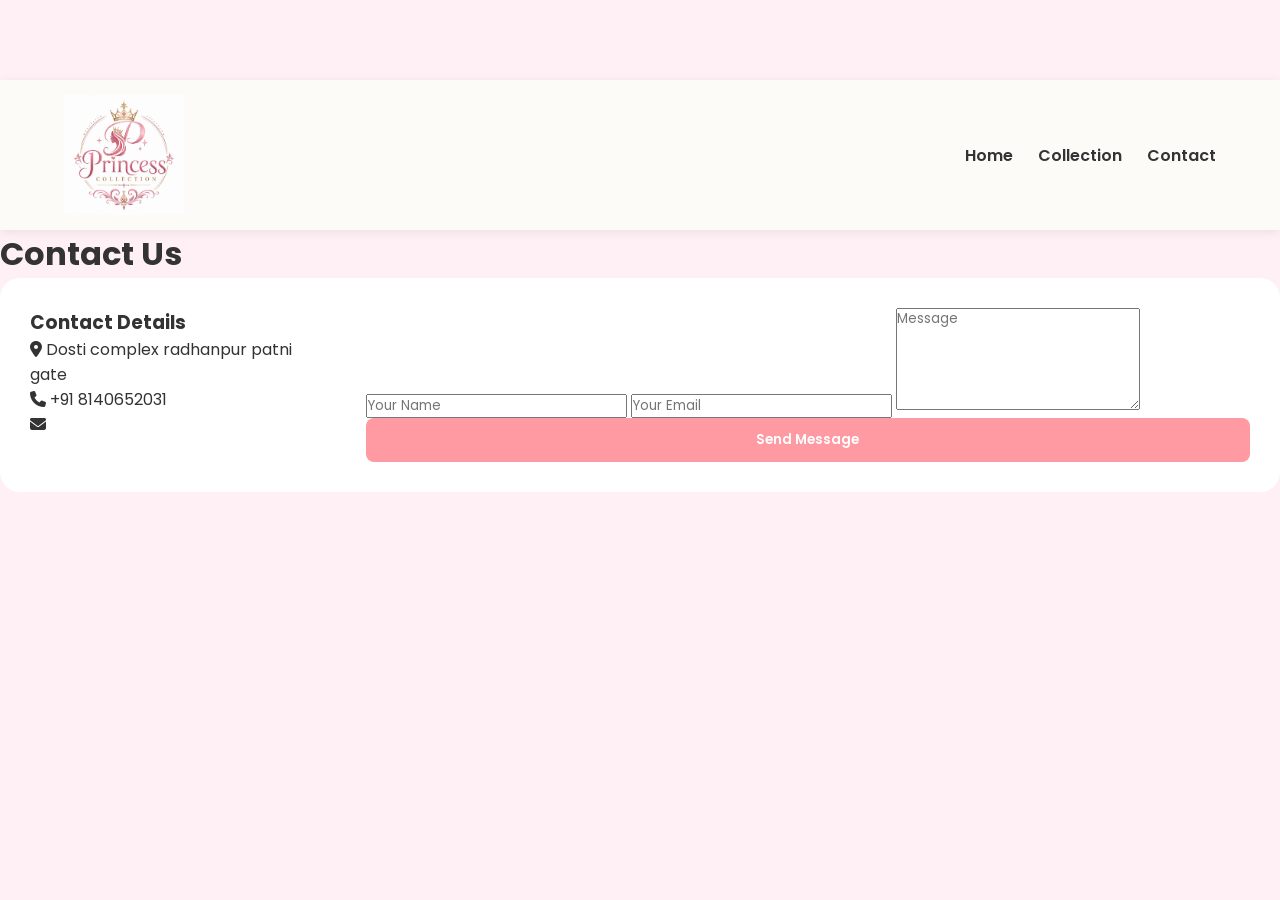
<file: princess collection contact.html>
<!DOCTYPE html>
<html lang="en">
<head>
<meta name="viewport" content="width=device-width, initial-scale=1.0">

    <link rel="stylesheet" href="princess collection.style.css">

    <title>Contact Us | Manpasand Footwear</title>


   <link rel="stylesheet" href="style.css">
<link rel="stylesheet" href="https://cdnjs.cloudflare.com/ajax/libs/font-awesome/6.4.2/css/all.min.css">
    <title>Contact Us | Manpasand Footwear</title>
</head>
<body>

    <header class="header1">
        <img src="princess collection.png" alt="Logo" class="logo">
        <nav class="header2">
            <a href="index.html">Home</a>
            <a href="princess collection.html">Collection</a>
            <a href="princess collection contact.html">Contact</a>
        </nav>
    </header>

    <main class="contact-container">
        <h1>Contact Us</h1>
        
        <div class="contact-box">
            <div class="contact-info">
                <h3>Contact Details</h3>
                <p><i class="fas fa-map-marker-alt"></i> Dosti complex radhanpur patni gate</p>
                <p><i class="fas fa-phone"></i> +91 8140652031</p>
                <p><i class="fas fa-envelope"></i> </p>
            </div>

            <form class="contact-form" onsubmit="sendWhatsApp(event)">
    <input type="text" id="name" placeholder="Your Name" required>

    <input type="email" id="email" placeholder="Your Email" required>

    <textarea id="message" placeholder="Message" rows="5"></textarea>

    <button type="submit" class="buy-btn">Send Message</button>
</form>
        </div>
    </main>

    <script>
function sendWhatsApp(event){
    event.preventDefault();

    let name = document.getElementById("name").value;
    let email = document.getElementById("email").value;
    let message = document.getElementById("message").value;

    let whatsappNumber = "918140652031";

    let text =
`📩 New Contact Message

👤 Name: ${name}

📧 Email: ${email}

💬 Message:
${message}`;

    let url = "https://wa.me/" + whatsappNumber + "?text=" + encodeURIComponent(text);

    window.open(url, "_blank");
}
</script>
</body>
</html>
</file>
<file: princess collection.style.css>
@import url('https://fonts.googleapis.com/css2?family=Poppins:wght@300;400;500;600;700&display=swap');

* {
    margin: 0;
    padding: 0;
    box-sizing: border-box;
    font-family: 'Poppins', sans-serif;
}

body {
    background: #FFF0F5;
    color: #333;
    overflow-x: hidden;
    padding-top: 80px; /* Header ki height ke barabar gap */
}

/* HEADER */
.header1 {
    display: flex;
    justify-content: space-between;
    align-items: center;
    padding: 15px 5%;
    background: #FDFBF7;
    box-shadow: 0 2px 10px rgba(0,0,0,0.08);
    position: sticky;
    top: 0;
    width: 100%;
    z-index: 1000;
}

.logo { width: 120px; height: auto; }

nav ul { display: flex; list-style: none; gap: 20px; }
nav ul li a { text-decoration: none; color: #333; font-weight: 600; }
nav ul li a:hover { color: #27ae60; }

/* SEARCH */
.search-container { display: flex; }
#search-input { padding: 10px; border: 1px solid #ddd; border-radius: 6px 0 0 6px; outline: none; width: 220px; }
.search-container button { padding: 10px 15px; border: none; background: #ff9aa2; color: white; cursor: pointer; border-radius: 0 6px 6px 0; }

/* BANNER */
//banner {
    text-align: center;
    padding: 50px 20px;
    background-image: url('banner.jpg');
    background-size: cover;
    background-position: center;
    background-repeat: no-repeat;
    color: white;
    text-shadow: 2px 2px 6px rgba(0,0,0,0.8);
    height: 60vh;
    display: flex;
    flex-direction: column;
    justify-content: center;
    align-items: center;
    background-color: rgba(0,0,0,0.2);
}

.banner h1 { font-size: 3rem; margin-bottom: 10px; }
.banner p { font-size: 1.2rem; margin-bottom: 20px; }

.shop-now-btn {
    display: inline-block;
    padding: 14px 30px;
    background: #ff9aa2;
    color: white;
    text-decoration: none;
    border-radius: 50px;
    font-weight: 600;
}

.shop-now-btn:hover { background: white; color: #ff9aa2; }

/* PRODUCTS */
.product-container {
    display: grid;
    grid-template-columns: repeat(auto-fit, minmax(250px, 1fr));
    gap: 20px;
    padding: 20px;
}

.product-card {
    background: white;
    border-radius: 15px;
    padding: 15px;
    text-align: center;
    box-shadow: 0 4px 15px rgba(0,0,0,0.08);
    transition: 0.3s;
    overflow: hidden;
    max-width: 300px;
    margin: auto;
}

.product-card:hover { transform: translateY(-5px); }
.product-card img { width: 100%; height: 220px; object-fit: cover; border-radius: 10px; }
.product-title { margin: 15px 0 10px; font-size: 1.1rem; font-weight: 600; }
.buy-btn { width: 100%; padding: 12px; border: none; border-radius: 8px; background: #ff9aa2; color: white; font-weight: 600; cursor: pointer; }

/* MOBILE RESPONSIVE */
@media(max-width:768px) {
    .header1 { flex-direction: column; gap: 12px; }
    .banner { height: 300px; background-size: contain; }
    .product-container { grid-template-columns: repeat(2, 1fr); gap: 10px; }
    .product-card img { height: 140px; }
}

/* CONTACT & OTHERS */
.contact-box { display: flex; gap: 40px; background: #fff; padding: 30px; border-radius: 20px; }
.header2 { display: flex; gap: 25px; align-items: center; }
.header2 a { text-decoration: none; color: #333; font-weight: 600; position: relative; }

/* POPUP */
#order-popup {
    position: fixed;
    top: 0; left: 0; width: 100%; height: 100%;
    background: rgba(0, 0, 0, 0.5);
    display: none;
    z-index: 9999;
    padding-top: 100px;
}
.popup-content {
    background: white; width: 90%; max-width: 400px; margin: auto;
    padding: 20px; border-radius: 15px; text-align: center;
}

/* CATEGORY */
.category-filter {
    text-align: center;
    margin: 25px 0;
}

.category-filter button {
    padding: 12px 20px;
    margin: 5px;
    border: none;
    border-radius: 30px;
    background: white;
    border: 1px solid #ddd;
    cursor: pointer;
    transition: 0.3s;
}

.category-filter button:hover {
    background: #ff9aa2;
    color: white;
}
</file>
<file: style.css>
@import url('https://fonts.googleapis.com/css2?family=Poppins:wght@300;400;500;600;700&display=swap');

* {
    margin: 0;
    padding: 0;
    box-sizing: border-box;
    font-family: 'Poppins', sans-serif;
}

body {
    background: #FFF0F5;
    color: #333;
    overflow-x: hidden;
    padding-top: 80px; /* Header ki height ke barabar gap */
}

/* HEADER */
.header1 {
    display: flex;
    justify-content: space-between;
    align-items: center;
    padding: 15px 5%;
    background: #FDFBF7;
    box-shadow: 0 2px 10px rgba(0,0,0,0.08);
    position: sticky;
    top: 0;
    width: 100%;
    z-index: 1000;
}

.logo { width: 120px; height: auto; }

nav ul { display: flex; list-style: none; gap: 20px; }
nav ul li a { text-decoration: none; color: #333; font-weight: 600; }
nav ul li a:hover { color: #27ae60; }

/* SEARCH */
.search-container { display: flex; }
#search-input { padding: 10px; border: 1px solid #ddd; border-radius: 6px 0 0 6px; outline: none; width: 220px; }
.search-container button { padding: 10px 15px; border: none; background: #ff9aa2; color: white; cursor: pointer; border-radius: 0 6px 6px 0; }

/* BANNER */
//banner {
    text-align: center;
    padding: 50px 20px;
    background-image: url('banner.jpg');
    background-size: cover;
    background-position: center;
    background-repeat: no-repeat;
    color: white;
    text-shadow: 2px 2px 6px rgba(0,0,0,0.8);
    height: 60vh;
    display: flex;
    flex-direction: column;
    justify-content: center;
    align-items: center;
    background-color: rgba(0,0,0,0.2);
}

.banner h1 { font-size: 3rem; margin-bottom: 10px; }
.banner p { font-size: 1.2rem; margin-bottom: 20px; }

.shop-now-btn {
    display: inline-block;
    padding: 14px 30px;
    background: #ff9aa2;
    color: white;
    text-decoration: none;
    border-radius: 50px;
    font-weight: 600;
}

.shop-now-btn:hover { background: white; color: #ff9aa2; }

/* PRODUCTS */
.product-container {
    display: grid;
    grid-template-columns: repeat(auto-fit, minmax(250px, 1fr));
    gap: 20px;
    padding: 20px;
}

.product-card {
    background: white;
    border-radius: 15px;
    padding: 15px;
    text-align: center;
    box-shadow: 0 4px 15px rgba(0,0,0,0.08);
    transition: 0.3s;
    overflow: hidden;
    max-width: 300px;
    margin: auto;
}

.product-card:hover { transform: translateY(-5px); }
.product-card img { width: 100%; height: 220px; object-fit: cover; border-radius: 10px; }
.product-title { margin: 15px 0 10px; font-size: 1.1rem; font-weight: 600; }
.buy-btn { width: 100%; padding: 12px; border: none; border-radius: 8px; background: #ff9aa2; color: white; font-weight: 600; cursor: pointer; }

/* MOBILE RESPONSIVE */
@media(max-width:768px) {
    .header1 { flex-direction: column; gap: 12px; }
    .banner { height: 300px; background-size: contain; }
    .product-container { grid-template-columns: repeat(2, 1fr); gap: 10px; }
    .product-card img { height: 140px; }
}

/* CONTACT & OTHERS */
.contact-box { display: flex; gap: 40px; background: #fff; padding: 30px; border-radius: 20px; }
.header2 { display: flex; gap: 25px; align-items: center; }
.header2 a { text-decoration: none; color: #333; font-weight: 600; position: relative; }

/* POPUP */
#order-popup {
    position: fixed;
    top: 0; left: 0; width: 100%; height: 100%;
    background: rgba(0, 0, 0, 0.5);
    display: none;
    z-index: 9999;
    padding-top: 100px;
}
.popup-content {
    background: white; width: 90%; max-width: 400px; margin: auto;
    padding: 20px; border-radius: 15px; text-align: center;
}

/* CATEGORY */
.category-filter {
    text-align: center;
    margin: 25px 0;
}

.category-filter button {
    padding: 12px 20px;
    margin: 5px;
    border: none;
    border-radius: 30px;
    background: white;
    border: 1px solid #ddd;
    cursor: pointer;
    transition: 0.3s;
}

.category-filter button:hover {
    background: #ff9aa2;
    color: white;
}
</file>
